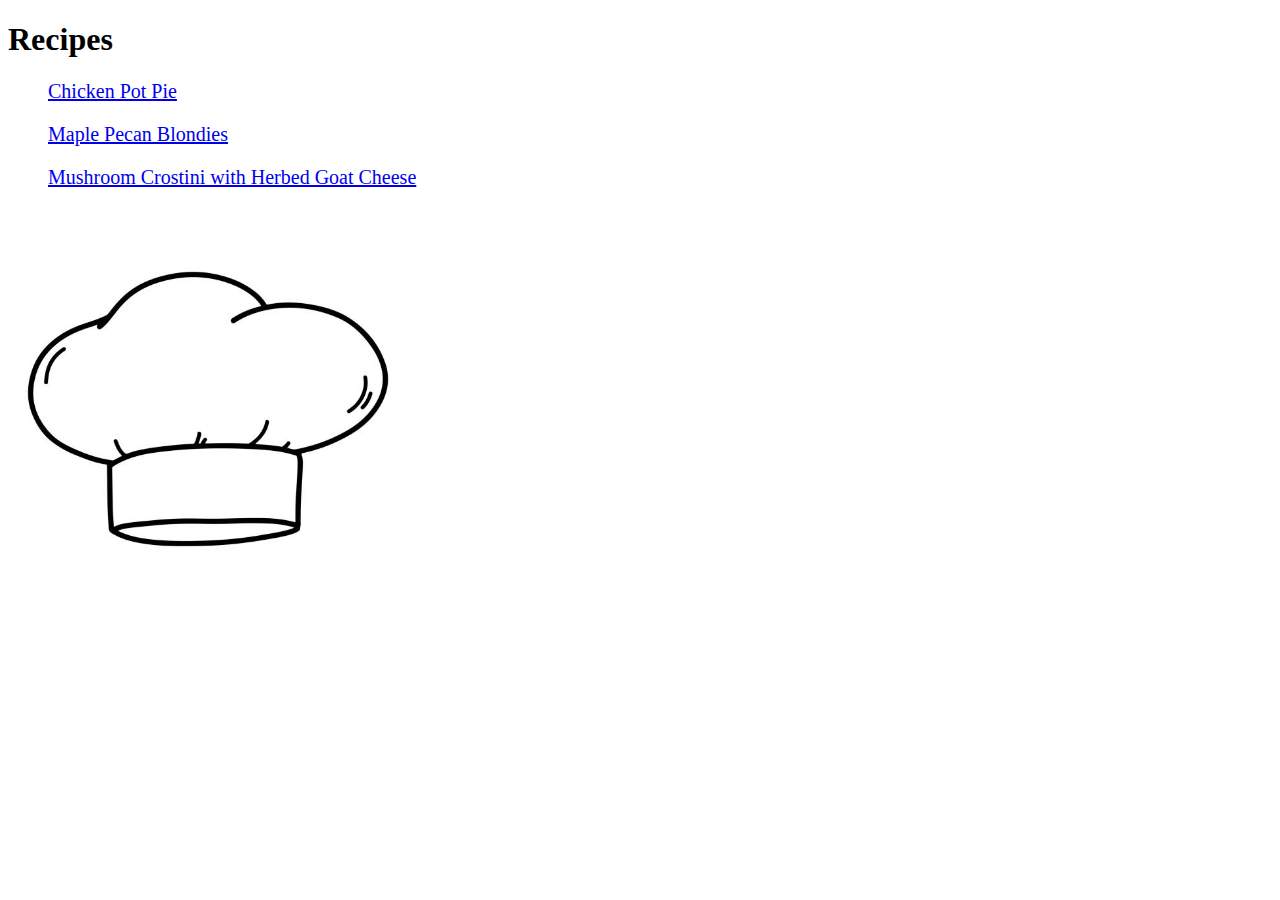
<file: index.html>
<!DOCTYPE html>
<html lang="en">
<head>
    <meta charset="UTF-8">
    <title>HTML Recipe Project</title>
    <link rel="stylesheet" href="stylesheet.css">
</head>
<body>
    <h1>Recipes</h1>
   <div4><ol><a href="Pie.html">Chicken Pot Pie</a></ol>
   <ol><a href="Blondies.html">Maple Pecan Blondies</a></ol>
   <ol><a href="Shroom-Sandvich.html"> Mushroom Crostini with Herbed Goat Cheese</a></ol></div4>
   <img src="chef-hat.jpg">
</body>
</html>
</file>
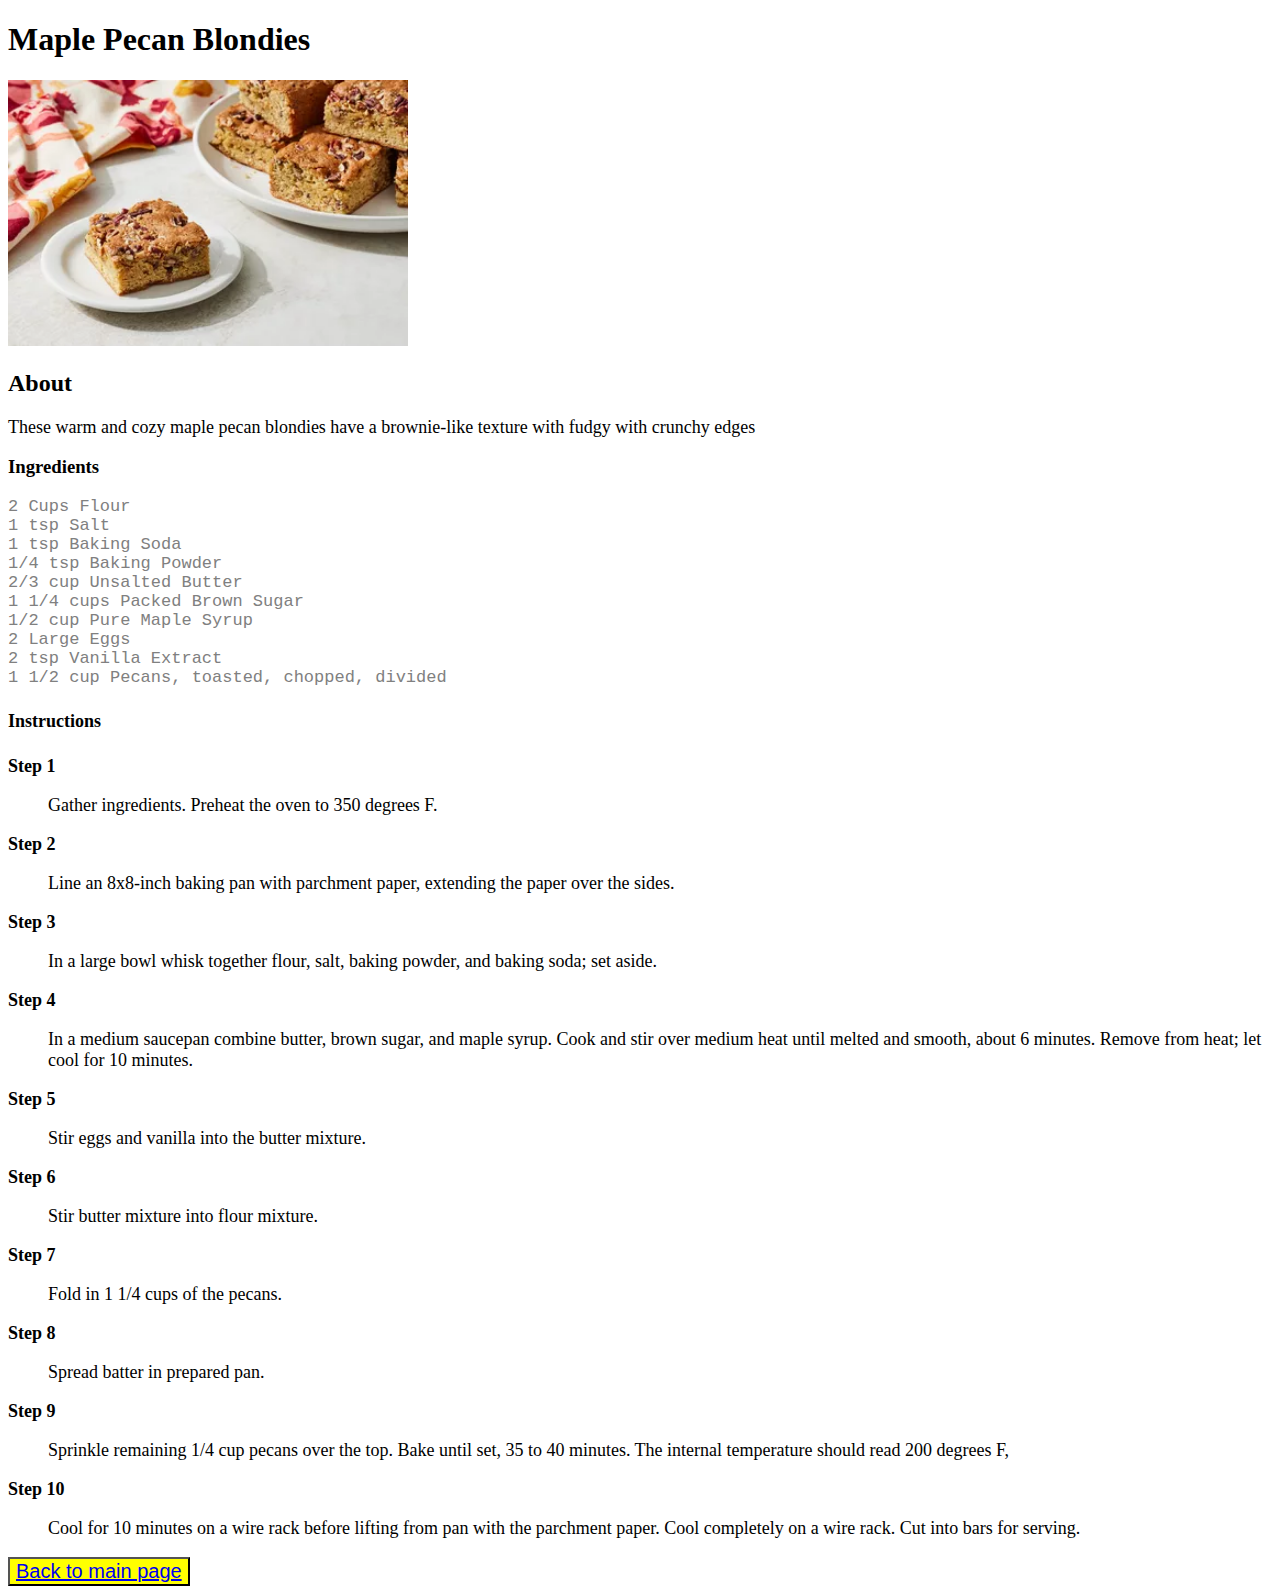
<file: Blondies.html>
<!DOCTYPE html>
<html lang="en">
<head>
    <meta charset="UTF-8">
    <title>Maple Pecan Blondies</title>
    <link rel="stylesheet" href="stylesheet.css">
</head>
<body>
    <h1>Maple Pecan Blondies</h1>
    <img src="./Maple-Pecan-Blondies.jpg">
    <h2>About</h2>
    <div2><p>These warm and cozy maple pecan blondies have a brownie-like texture with fudgy with crunchy edges</p></div2>
    <h3>Ingredients</h3>
    <div1><li>2 Cups Flour</li>
    <li>1 tsp Salt</li>
    <li>1 tsp Baking Soda</li>
    <li>1/4 tsp Baking Powder</li>
    <li>2/3 cup Unsalted Butter</li>
    <li>1 1/4 cups Packed Brown Sugar</li>
    <li>1/2 cup Pure Maple Syrup</li>
    <li>2 Large Eggs</li>
    <li>2 tsp Vanilla Extract</li>
    <li>1 1/2 cup Pecans, toasted, chopped, divided</li></div1>
    <div3><h4>Instructions</h4>
    <p><strong>Step 1</strong></p>
    <ol>Gather ingredients.  Preheat the oven to 350 degrees F.</ol>
    <p><strong>Step 2</strong></p>
    <ol>Line an 8x8-inch baking pan with parchment paper, extending the paper over the sides.</ol>
    <p><strong>Step 3</strong></p>
    <ol>In a large bowl whisk together flour, salt, baking powder, and baking soda; set aside.</ol>
    <p><strong>Step 4</strong></p>
    <ol>In a medium saucepan combine butter, brown sugar, and
        maple syrup. Cook and stir over medium heat until melted and smooth,
        about 6 minutes. Remove from heat; let cool for 10 minutes.</ol>
    <p><strong>Step 5</strong></p>
    <ol>Stir eggs and vanilla into the butter mixture.</ol>
    <p><strong>Step 6</strong></p>
    <ol>Stir butter mixture into flour mixture.</ol>
    <p><strong>Step 7</strong></p>
    <ol>Fold in 1 1/4 cups of the pecans.</ol>
    <p><strong>Step 8</strong></p>
    <ol>Spread batter in prepared pan.</ol>
    <p><strong>Step 9</strong></p>
    <ol>Sprinkle remaining 1/4 cup pecans over the top. Bake until set, 35 to 40 minutes. The internal temperature should read 200 degrees F,</ol>
    <p><strong>Step 10</strong></p>
    <ol>Cool for 10 minutes on a wire rack before lifting from pan with the parchment paper. Cool completely on a wire rack. Cut into bars for serving.</ol></div3>
    <button style= "background-color:yellow; font-size: 20px;"><a href="index.html">Back to main page</a></button>
</body>
</html>
</file>
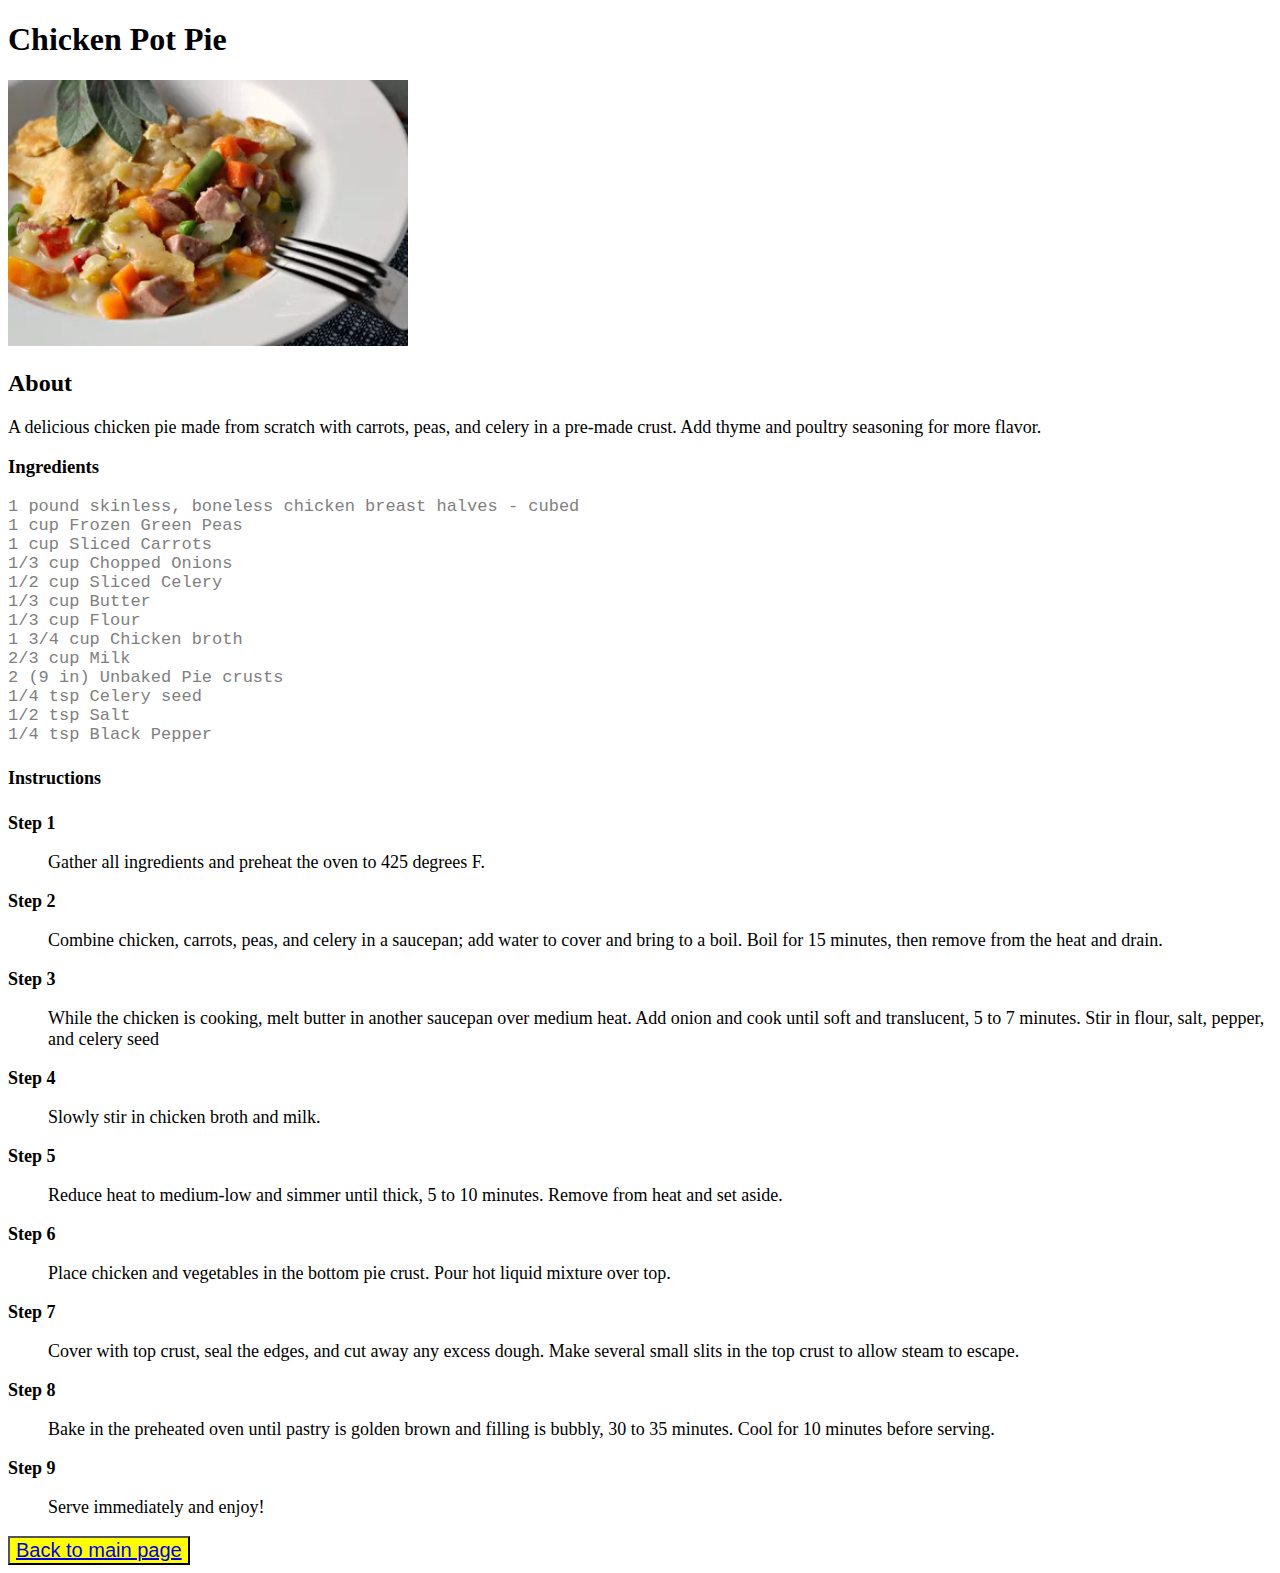
<file: Pie.html>
<!DOCTYPE html>
<html lang="en">
<head>
    <meta charset="UTF-8">
    <title>Chicken Pot Pie</title>
    <link rel="stylesheet" href="stylesheet.css">
</head>
<body>
    <h1>Chicken Pot Pie</h1>
    <img src="Pot-pie.jpg">
    <h2>About</h2>
    <div2><p>A delicious chicken pie made from scratch with carrots, peas, and celery in a pre-made crust. Add thyme and poultry seasoning for more flavor.</p></div2>
    <h3>Ingredients</h3>
    <div1><li>1 pound skinless, boneless chicken breast halves - cubed</li>
    <li>1 cup Frozen Green Peas</li>
    <li>1 cup Sliced Carrots</li>
    <li>1/3 cup Chopped Onions</li>
    <li>1/2 cup Sliced Celery</li>
    <li>1/3 cup Butter</li>
    <li>1/3 cup Flour</li>
    <li>1 3/4 cup Chicken broth</li>
    <li>2/3 cup Milk</li>
    <li>2 (9 in) Unbaked Pie crusts</li>
    <li>1/4 tsp Celery seed</li>
    <li>1/2 tsp Salt</li>
    <li>1/4 tsp Black Pepper</li></div1>
    <div3><h4>Instructions</h4>
    <p><strong>Step 1</strong></p>
    <ol>Gather all ingredients and preheat the oven to 425 degrees F.</ol>
    <p><strong>Step 2</strong></p>
    <ol>Combine chicken, carrots, peas, and celery in a saucepan; add water to cover and bring to a boil. Boil for 15 minutes, then remove from the heat and drain.</ol>
    <p><strong>Step 3</strong></p>
    <ol>While the chicken is cooking, melt butter in another saucepan over medium heat. Add onion and cook until soft and translucent, 5 to 7 minutes. Stir in flour, salt, pepper, and celery seed</ol>
    <p><strong>Step 4</strong></p>
    <ol>Slowly stir in chicken broth and milk.</ol>
    <p><strong>Step 5</strong></p>
    <ol>Reduce heat to medium-low and simmer until thick, 5 to 10 minutes. Remove from heat and set aside.</ol>
    <p><strong>Step 6</strong></p>
    <ol>Place chicken and vegetables in the bottom pie crust. Pour hot liquid mixture over top.</ol>
    <p><strong>Step 7</strong></p>
    <ol>Cover with top crust, seal the edges, and cut away any excess dough. Make several small slits in the top crust to allow steam to escape.</ol>
    <p><strong>Step 8</strong></p>
    <ol>Bake in the preheated oven until pastry is golden brown and filling is bubbly, 30 to 35 minutes. Cool for 10 minutes before serving.</ol>
    <p><strong>Step 9</strong></p>
    <ol>Serve immediately and enjoy!</ol></div3>
    <!-- That was painful -->
   <button style= "background-color:yellow; font-size: 20px;"><a href="index.html">Back to main page</a></button>
</body>
</html>
</file>
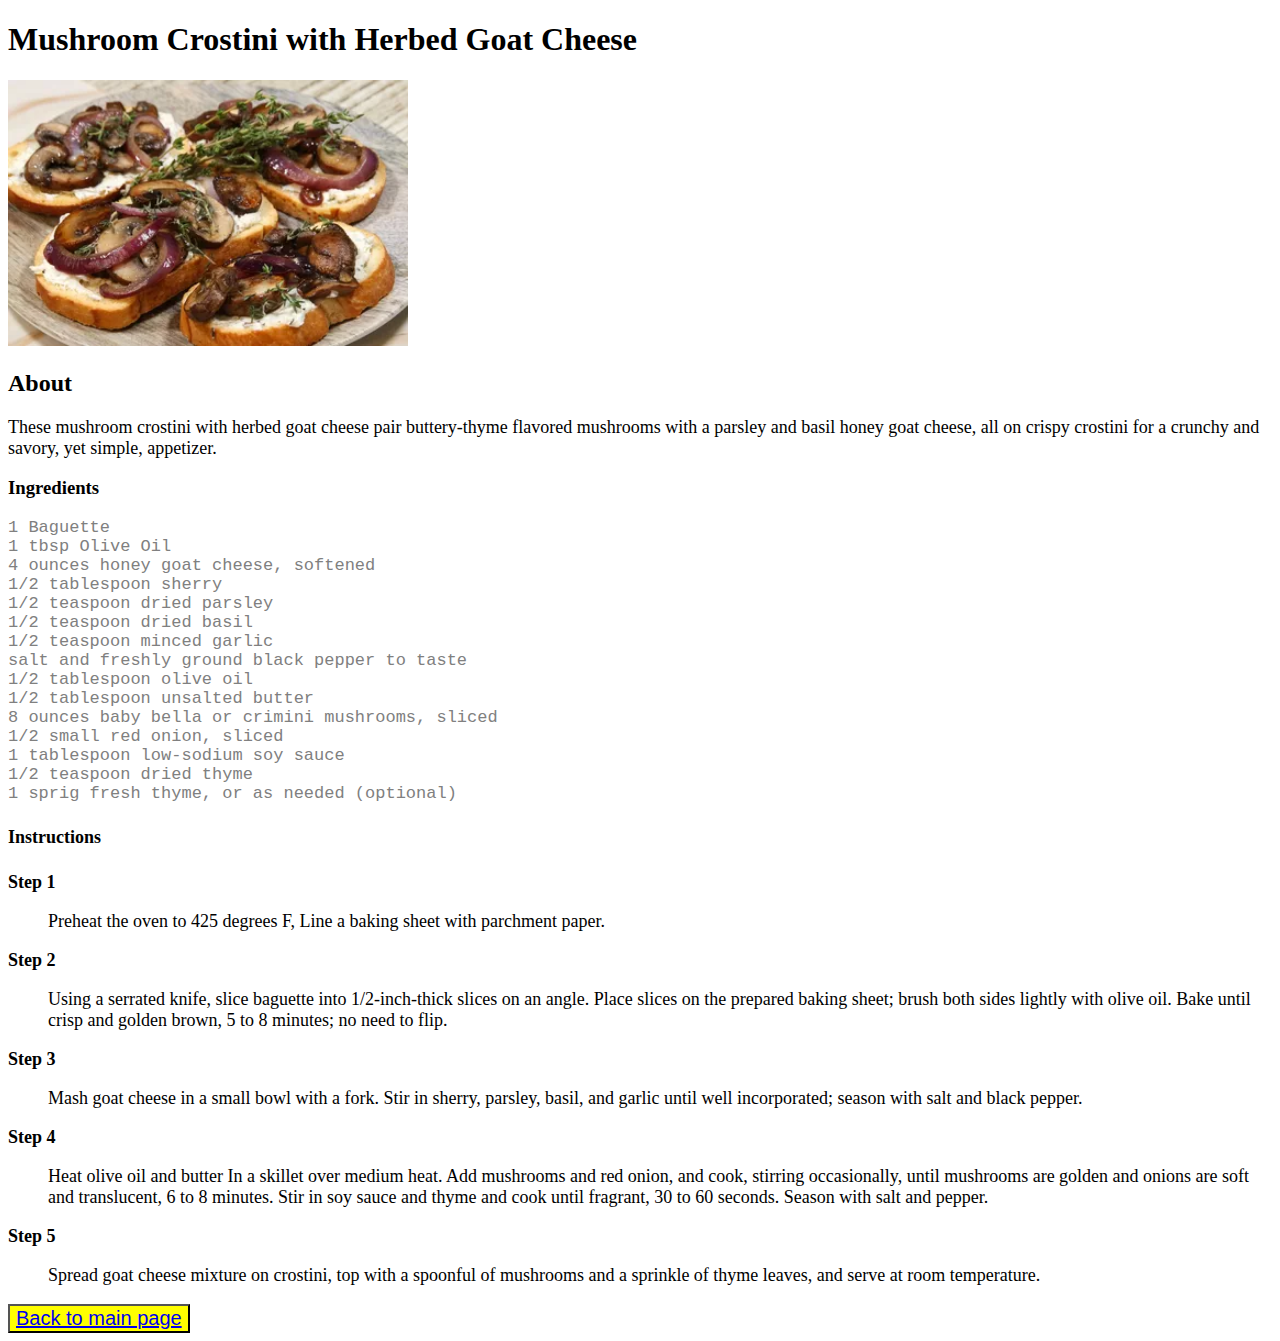
<file: Shroom-Sandvich.html>
<!DOCTYPE html>
<html lang="en">
<head>
    <meta charset="UTF-8">
    <title>Mushroom Crostini with Herbed Goat Cheese</title>
    <link rel="stylesheet" href="stylesheet.css">
</head>
<body>
    <h1>Mushroom Crostini with Herbed Goat Cheese</h1>
    <img src="./Shroom.jpg">
    <h2>About</h2>
    <div2><p>These mushroom crostini with herbed goat cheese pair buttery-thyme flavored mushrooms with a parsley and basil honey goat cheese, all on crispy crostini for a crunchy and savory, yet simple, appetizer.</p></div2>
    <h3>Ingredients</h3>
    <div1><li>1 Baguette</li>
    <li>1 tbsp Olive Oil</li>
    <li>4 ounces honey goat cheese, softened</li>
    <li>1/2 tablespoon sherry</li>
    <li>1/2 teaspoon dried parsley</li>
    <li>1/2 teaspoon dried basil</li>
    <li>1/2 teaspoon minced garlic</li>
    <li>salt and freshly ground black pepper to taste</li>
    <li>1/2 tablespoon olive oil</li>
    <li>1/2 tablespoon unsalted butter</li>
    <li>8 ounces baby bella or crimini mushrooms, sliced</li>
    <li>1/2 small red onion, sliced</li>
    <li>1 tablespoon low-sodium soy sauce</li>
    <li>1/2 teaspoon dried thyme</li>
    <li>1 sprig fresh thyme, or as needed (optional)</li></div1>
    <div3><h4>Instructions</h4>
    <p><strong>Step 1</strong></p>
    <ol>Preheat the oven to 425 degrees F, Line a baking sheet with parchment paper.</ol>
    <p><strong>Step 2</strong></p>
    <ol>Using a serrated knife, slice baguette into 1/2-inch-thick slices on an angle. Place slices on the prepared baking sheet; brush both sides lightly with olive oil. Bake until crisp and golden brown, 5 to 8 minutes; no need to flip.</ol>
    <p><strong>Step 3</strong></p>
    <ol>Mash goat cheese in a small bowl with a fork. Stir in sherry, parsley, basil, and garlic until well incorporated; season with salt and black pepper.</ol>
    <p><strong>Step 4</strong></p>
    <ol>Heat olive oil and butter In a skillet over medium heat. Add mushrooms and red onion, and cook, stirring occasionally, until mushrooms are golden and onions are soft and translucent, 6 to 8 minutes. Stir in soy sauce and thyme and cook until fragrant, 30 to 60 seconds. Season with salt and pepper.</ol>
    <p><strong>Step 5</strong></p>
    <ol>Spread goat cheese mixture on crostini, top with a spoonful of mushrooms and a sprinkle of thyme leaves, and serve at room temperature.</ol></div3>
    <button style= "background-color:yellow; font-size: 20px;"><a href="index.html">Back to main page</a></button>
</body>
</html>
</file>
<file: stylesheet.css>
/* stylesheet.css*/


img{

  height: auto;
  width: 400px;
}

div1 {

  color: grey;
  font-family: 'Courier New', Courier, monospace;
  font-size: 17px;

}

div2 { 

 font-weight: 500;
 font-size: 18px;
 font-family: 'Times New Roman', Times, serif;

}

div3 {

  font-size: 18px
}

div4 {

  font-size: 20px;
}
</file>
